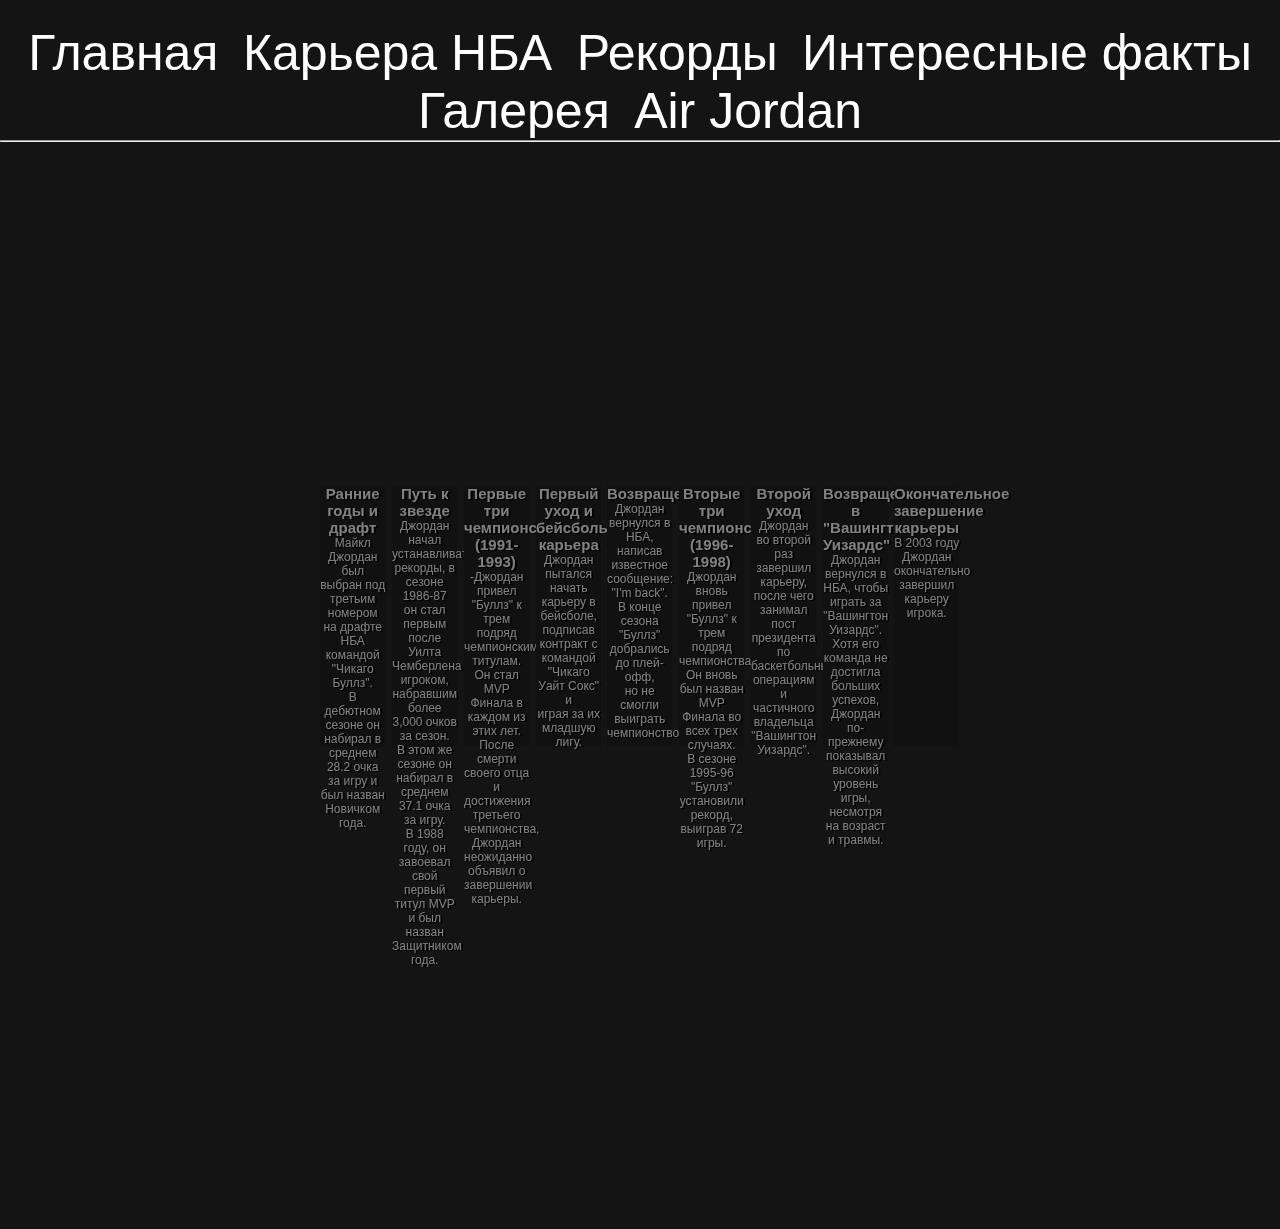
<file: career.html>
<!DOCTYPE html>
<html lang="en">
<head>
    <meta charset="UTF-8">
    <meta name="viewport" content="width=device-width, initial-scale=1.0">
    <title>Document</title>
    <link rel="stylesheet" href="style.css">
</head>
<body>
    <header>
        <div class="container">
            <div class="header-links">
                <a href="#welcome">Главная</a>
                <a href="career.html">Карьера НБА</a>
                <a href="records.html">Рекорды</a>
                <a href="">Интересные факты</a>
                <a href="gallery.html">Галерея</a>
                <a href="shop.html">Air Jordan</a>
                <hr>
            </div>
        </div>
    </header>
    <div class="wrapper">
        <div class="items">
            <div class="item" tabindex="0"
                style="background-image: url(https://images.daznservices.com/di/library/NBA_Global_CMS_image_storage/d8/48/michael-jordan-rookie_o0yniitc7sui1crxvtaif2d3s.jpg)">
                <h1>Ранние годы и драфт</h1>
                <p>
                    Майкл Джордан был выбран под третьим номером на драфте НБА командой "Чикаго Буллз". <br> В дебютном
                    сезоне он набирал в среднем 28.2 очка <br> за игру и был назван Новичком года.
                </p>
            </div>
            <div class="item" tabindex="0"
                style="background-image: url(https://fadeawayworld.net/.image/t_share/MTkyMzUyNjY0MjQ2Mjk3Njk5/jordan-87.jpg)">
                <h1>Путь к звезде</h1>
                <p>
                    Джордан начал устанавливать рекорды, в сезоне 1986-87 <br> он стал первым после Уилта Чемберлена
                    игроком, набравшим более 3,000 очков за сезон. <br> В этом же сезоне он набирал в среднем 37.1 очка
                    за игру. <br>
                    В 1988 году, он завоевал свой первый титул MVP и был назван Защитником года.
                </p>
            </div>
            <div class="item" tabindex="0"
                style="background-image: url(https://blacksportsonline.com/wp-content/uploads/2024/01/XU7LZEASHFOLVIKUMAF2YMLL7Y.jpg)">
                <h1>Первые три чемпионства (1991-1993)</h1>
                <p>
                    -Джордан привел "Буллз" к трем подряд чемпионским титулам. <br> Он стал MVP Финала в каждом из этих
                    лет. <br> После смерти своего отца и достижения третьего чемпионства, <br> Джордан неожиданно
                    объявил о
                    завершении карьеры.
                </p>
            </div>
            <div class="item" tabindex="0"
                style="background-image: url(https://i.ytimg.com/vi/dhK1yhBLfhM/maxresdefault.jpg)">
                <h1>Первый уход и бейсбольная карьера</h1>
                <p>
                    Джордан пытался начать карьеру в бейсболе, <br> подписав контракт с командой "Чикаго Уайт Сокс" и
                    <br> играя за их младшую лигу.
                </p>
            </div>
            <div class="item" tabindex="0"
                style="background-image: url(https://w.forfun.com/fetch/ee/eefc91d1507a3a43924e62c9229e921d.jpeg)">
                <h1>Возвращение</h1>
                <p>
                    Джордан вернулся в НБА, написав известное сообщение: "I'm back". <br> В конце сезона "Буллз"
                    добрались до
                    плей-офф, <br> но не смогли выиграть чемпионство.
                </p>
            </div>
            <div class="item" tabindex="0"
                style="background-image: url(https://abc17news.b-cdn.net/abc17news.com/2023/03/hypatia-h_ae00ed79085d929a0ccbd3278337d2b7-h_e1a0ab671a1a62fa6f6fddc5a1ef0a65-300.jpg)">
                <h1>Вторые три чемпионства (1996-1998)</h1>
                <p>
                    Джордан вновь привел "Буллз" к трем подряд чемпионствам. <br> Он вновь был назван MVP Финала во всех
                    трех
                    случаях. <br> В сезоне 1995-96 "Буллз" установили рекорд, выиграв 72 игры.
                </p>
            </div>
            <div class="item" tabindex="0"
                style="background-image: url(https://sportishka.com/uploads/posts/2021-11/1637279811_54-sportishka-com-p-maikl-dzhordan-komandnii-sport-foto-56.jpg)">
                <h1>Второй уход</h1>
                <p>
                    Джордан во второй раз завершил карьеру, <br> после чего занимал пост президента по баскетбольным
                    <br>
                    операциям и частичного владельца "Вашингтон Уизардс".
                </p>
            </div>
            <div class="item" tabindex="0" style="background-image: url(https://staticg.sportskeeda.com/editor/2021/12/fcfe9-16407900989476-1920.jpg)">
                <h1>Возвращение в "Вашингтон Уизардс"</h1>
                <p>
                    Джордан вернулся в НБА, чтобы играть за "Вашингтон Уизардс". <br> Хотя его команда не достигла больших
                    успехов, <br> Джордан по-прежнему показывал высокий уровень игры, <br> несмотря на возраст и травмы.
                </p>
            </div>
            <div class="item" tabindex="0" style="background-image: url(https://sportsheroes.ru/wp-content/uploads/2019/01/%D0%9C%D0%B0%D0%B9%D0%BA%D0%BB-%D0%94%D0%B6%D0%BE%D1%80%D0%B4%D0%B0%D0%BD-%D0%B7%D0%B0%D0%BA%D0%B0%D0%BD%D1%87%D0%B8%D0%B2%D0%B0%D0%B5%D1%82-%D0%BA%D0%B0%D1%80%D1%8C%D0%B5%D1%80%D1%83-%D0%B2-%D0%92%D0%B0%D1%88%D0%B8%D0%BD%D0%B3%D1%82%D0%BE%D0%BD-%D0%A3%D0%B8%D0%B7%D0%B0%D1%80%D0%B4%D1%81.jpg)">
            <h1>Окончательное завершение карьеры</h1>
                <p>
              В 2003 году Джордан окончательно завершил карьеру игрока.
            </p>
            </div>

        </div>

    </div>
</body>
</html>
</file>
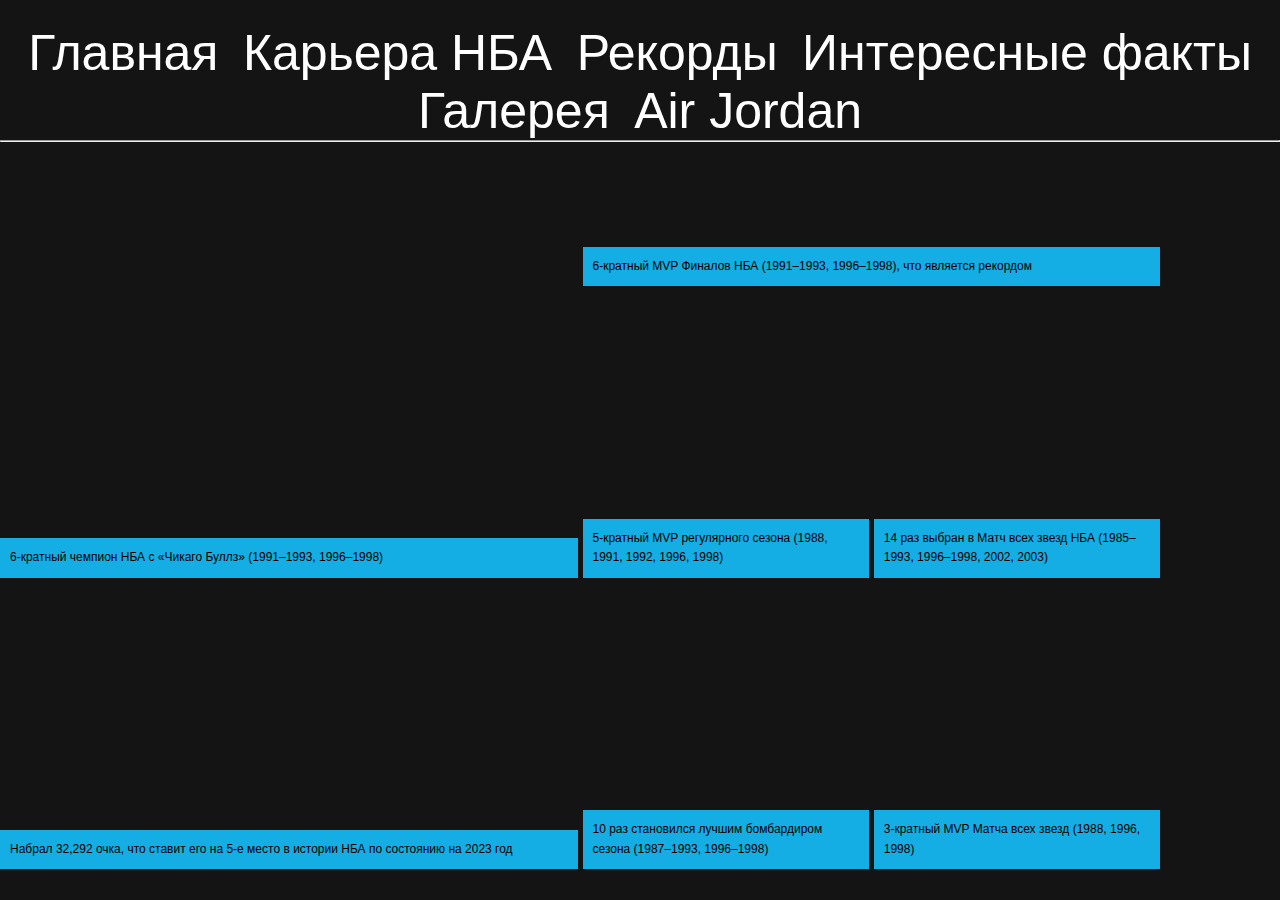
<file: records.html>
<!DOCTYPE html>
<html lang="en">
<head>
    <meta charset="UTF-8">
    <meta name="viewport" content="width=device-width, initial-scale=1.0">
    <title>Document</title>
    <link rel="stylesheet" href="style.css">
</head>
<body>
    <header>
        <div class="container">
            <div class="header-links">
                <a href="welcome">Главная</a>
                <a href="career.html">Карьера НБА</a>
                <a href="records.html">Рекорды</a>
                <a href="">Интересные факты</a>
                <a href="gallery.html">Галерея</a>
                <a href="shop.html">Air Jordan</a>
                <hr>
            </div>
        </div>
    </header>

    <section class="home-page">
        <div class="home-page-news">
            <div class="large-red">
                <span>6-кратный чемпион НБА с «Чикаго Буллз» (1991–1993, 1996–1998)</span>
            </div>
            <div class="medium-blue">
                <span>6-кратный MVP Финалов НБА (1991–1993, 1996–1998), что является рекордом</span>
            </div>
            <div class="small-green">
                <span>5-кратный MVP регулярного сезона (1988, 1991, 1992, 1996, 1998)</span>
            </div>
            <div class="brick-small-green">
                <span>14 раз выбран в Матч всех звезд НБА (1985–1993, 1996–1998, 2002, 2003)</span>
            </div>
            <div class="brick-medium-blue">
                <span>Набрал 32,292 очка, что ставит его на 5-е место в истории НБА по состоянию на 2023 год</span>
            </div>
            <div class="small-green2">
                <span>10 раз становился лучшим бомбардиром сезона (1987–1993, 1996–1998)</span>
            </div>
            <div class="brick-small-green2">
                <span>3-кратный MVP Матча всех звезд (1988, 1996, 1998)</span>
            </div>
        </div>
    </section>
</body>
</html>
</file>
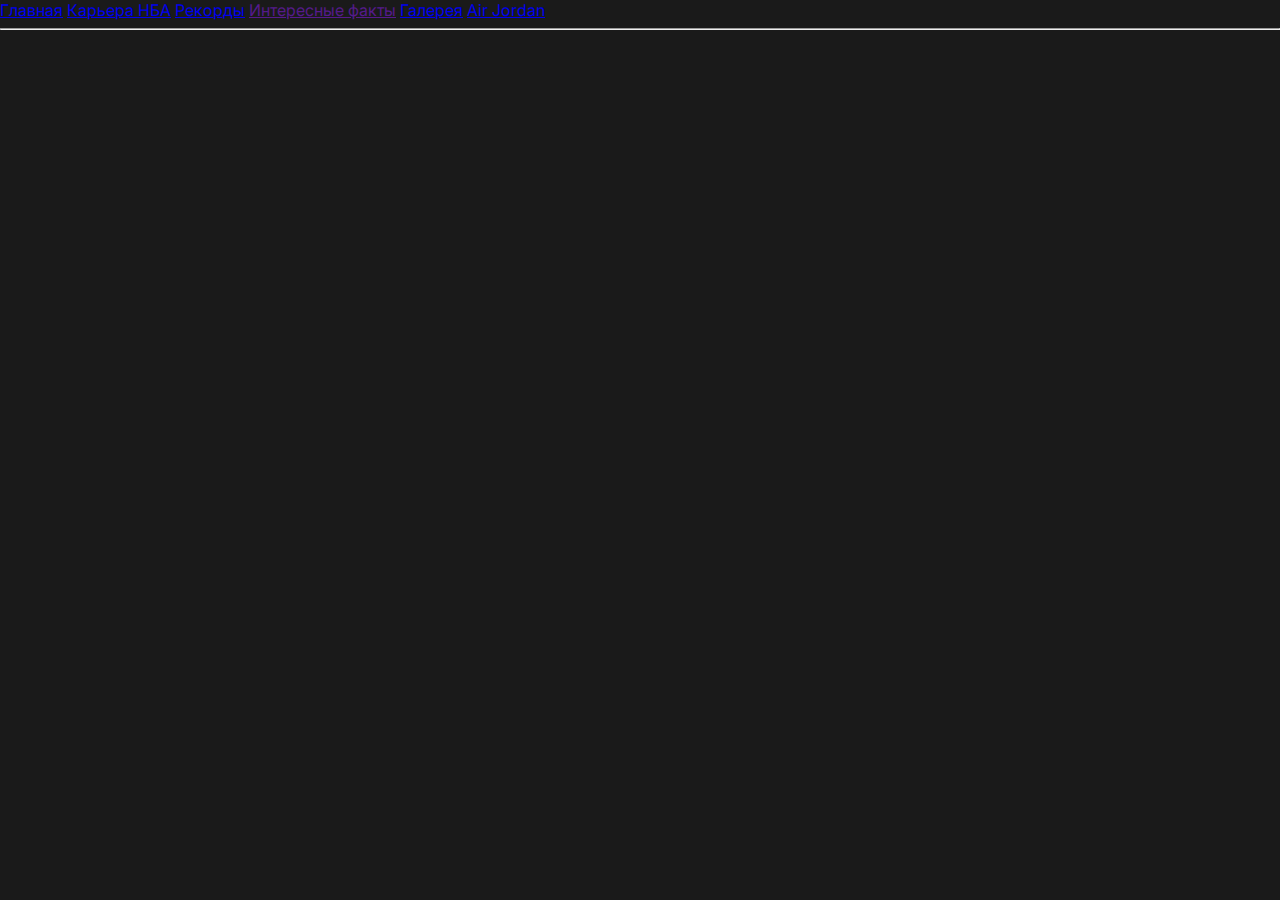
<file: slide.html>
<!DOCTYPE html>
<html lang="en">
<head>
    <meta charset="UTF-8">
    <meta name="viewport" content="width=device-width, initial-scale=1.0">
    <title>Document</title>
    <link rel="stylesheet" href="style2.css">
    
</head>
<body>
    <header>
        <div class="container">
            <div class="header-links">
                <a href="index.html">Главная</a>
                <a href="career.html">Карьера НБА</a>
                <a href="records.html">Рекорды</a>
                <a href="">Интересные факты</a>
                <a href="gallery.html">Галерея</a>
                <a href="shop.html">Air Jordan</a>
                <hr>
            </div>
        </div>
    </header>
</body>
</html>
</file>
<file: style.css>
body {
    background-color: black;
}

* {
    -webkit-box-sizing: border-box;
    box-sizing: border-box;
  }
  
  .container {
    margin: 0 auto;
    /* */
    width: 100%;
  }
  
  a {
    text-decoration: none;
    color: inherit;
    padding: 5px 10px;
    font-size: 20px;
  }
/* 
  p {
    color: white;
  }

  h1 {
    color: white;
  } */

  header a {
    color: white;
 }

 .header-links {
  padding: 24px 0;
  text-align: center;
  border-radius: 25px;
 }

.header-links hr {
  width: 100%;
}

.welcome {
    background-image: url("https://sportishka.com/uploads/posts/2023-12/1701468240_sportishka-com-p-samii-krasivii-sport-oboi-1.jpg");
    background-size: cover;
    background-repeat: no-repeat;
    height: 100vh;
}

.welcome img {
    width: 100%;
    height: 100%;
}

.welcome-inner {
    text-align: center;
    justify-content: space-between;
    margin-top: 100px;
}

.welcome-inner h1 {
    color: red;
    font-family: cursive;
}

.welcome-inner p {
    color: white;
    font-size: 25px;
    text-shadow: 3px 2px black;
}

.on h2 {
  color: white;
}

.draft img {
  margin-left: 0;
  margin-right: 24px;

}


/******* Fonts Import Start **********/
@import url("https://fonts.googleapis.com/css2?family=Roboto:wght@400;700&display=swap");
/********* Fonts Face CSS End **********/

/******* Common Element CSS Start ******/
* {
  margin: 0px;
  padding: 0px;
}
body {
  font-family: "Roboto", sans-serif;
  font-size: 16px;
}
.clear {
  clear: both;
}
img {
  max-width: 100%;
  border: 0px;
}
ul,
ol {
  list-style: none;
}
a {
  text-decoration: none;
  color: inherit;
  outline: none;
  transition: all 0.4s ease-in-out;
  -webkit-transition: all 0.4s ease-in-out;
}
a:focus,
a:active,
a:visited,
a:hover {
  text-decoration: none;
  outline: none;
}
a:hover {
  color: #e73700;
}
h2 {
  margin-bottom: 48px;
  padding-bottom: 16px;
  font-size: 20px;
  line-height: 28px;
  font-weight: 700;
  position: relative;
  text-transform: capitalize;
}
h3 {
  margin: 0 0 10px;
  font-size: 28px;
  line-height: 36px;
}
button {
  outline: none !important;
}
/******* Common Element CSS End *********/

/* -------- title style ------- */
.line-title {
  position: relative;
  width: 400px;
}
.line-title::before,
.line-title::after {
  content: "";
  position: absolute;
  bottom: 0;
  left: 0;
  height: 4px;
  border-radius: 2px;
}
.line-title::before {
  width: 100%;
  background: #f2f2f2;
}
.line-title::after {
  width: 32px;
  background: #e73700;
}

/******* Middle section CSS Start ******/
/* -------- Landing page ------- */
.game-section {
  padding: 60px 50px;
}
.game-section .owl-stage {
  margin: 15px 0;
  display: flex;
  display: -webkit-flex;
}
.game-section .item {
  margin: 0 15px 60px;
  width: 320px;
  height: 400px;
  display: flex;
  display: -webkit-flex;
  align-items: flex-end;
  -webkit-align-items: flex-end;
  background: #343434 no-repeat center center / cover;
  border-radius: 16px;
  overflow: hidden;
  position: relative;
  transition: all 0.4s ease-in-out;
  -webkit-transition: all 0.4s ease-in-out;
  cursor: pointer;
}
.game-section .item.active {
  width: 500px;
  box-shadow: 12px 40px 40px rgba(0, 0, 0, 0.25);
  -webkit-box-shadow: 12px 40px 40px rgba(0, 0, 0, 0.25);
}
.game-section .item:after {
  content: "";
  display: block;
  position: absolute;
  height: 100%;
  width: 100%;
  left: 0;
  top: 0;
  background-image: linear-gradient(rgba(0, 0, 0, 0), rgba(0, 0, 0, 1));
}
.game-section .item-desc {
  padding: 0 24px 12px;
  color: #fff;
  position: relative;
  z-index: 1;
  overflow: hidden;
  transform: translateY(calc(100% - 54px));
  -webkit-transform: translateY(calc(100% - 54px));
  transition: all 0.4s ease-in-out;
  -webkit-transition: all 0.4s ease-in-out;
}
.game-section .item.active .item-desc {
  transform: none;
  -webkit-transform: none;
}
.game-section .item-desc p {
  opacity: 0;
  -webkit-transform: translateY(32px);
  transform: translateY(32px);
  transition: all 0.4s ease-in-out 0.2s;
  -webkit-transition: all 0.4s ease-in-out 0.2s;
}
.game-section .item.active .item-desc p {
  opacity: 1;
  -webkit-transform: translateY(0);
  transform: translateY(0);
}
.game-section .owl-theme.custom-carousel .owl-dots {
  margin-top: -20px;
  position: relative;
  z-index: 5;
}
/******** Middle section CSS End *******/

/***** responsive css Start ******/

@media (min-width: 992px) and (max-width: 1199px) {
  h2 {
    margin-bottom: 32px;
  }
  h3 {
    margin: 0 0 8px;
    font-size: 24px;
    line-height: 32px;
  }

  /* -------- Landing page ------- */
  .game-section {
    padding: 50px 30px;
  }
  .game-section .item {
    margin: 0 12px 60px;
    width: 260px;
    height: 360px;
  }
  .game-section .item.active {
    width: 400px;
  }
  .game-section .item-desc {
    transform: translateY(calc(100% - 46px));
    -webkit-transform: translateY(calc(100% - 46px));
  }
}

@media (min-width: 768px) and (max-width: 991px) {
  h2 {
    margin-bottom: 32px;
  }
  h3 {
    margin: 0 0 8px;
    font-size: 24px;
    line-height: 32px;
  }
  .line-title {
    width: 330px;
  }

  /* -------- Landing page ------- */
  .game-section {
    padding: 50px 30px 40px;
  }
  .game-section .item {
    margin: 0 12px 60px;
    width: 240px;
    height: 330px;
  }
  .game-section .item.active {
    width: 360px;
  }
  .game-section .item-desc {
    transform: translateY(calc(100% - 42px));
    -webkit-transform: translateY(calc(100% - 42px));
  }
}

@media (max-width: 767px) {
  body {
    font-size: 14px;
  }
  h2 {
    margin-bottom: 20px;
  }
  h3 {
    margin: 0 0 8px;
    font-size: 19px;
    line-height: 24px;
  }
  .line-title {
    width: 250px;
  }

  /* -------- Landing page ------- */
  .game-section {
    padding: 30px 15px 20px;
  }
  .game-section .item {
    margin: 0 10px 40px;
    width: 200px;
    height: 280px;
  }
  .game-section .item.active {
    width: 270px;
    box-shadow: 6px 10px 10px rgba(0, 0, 0, 0.25);
    -webkit-box-shadow: 6px 10px 10px rgba(0, 0, 0, 0.25);
  }
  .game-section .item-desc {
    padding: 0 14px 5px;
    transform: translateY(calc(100% - 42px));
    -webkit-transform: translateY(calc(100% - 42px));
  }
}

.news-1 img {
  margin-left: 50px;
  /* width: 650px;
  height: 400px; */
  
}






/* @import url('https://fonts.googleapis.com/css2?family=Bowlby+One+SC&display=swap');

*,
*::after,
*::before {
    box-sizing: border-box;
}

:root {
    font-size: 15px;
}

html,
body {
    margin: 0;
    padding: 0;
    --color-text: #000;
    --color-bg-view-1: #9da0dd;
    --color-bg-view-2: #6a6468;
    --color-link: #000;
    --color-link-hover: #000;
    --color-button: #000;
    --color-button-hover: #22267d;
    color: var(--color-text);
    background-color: var(--color-bg-view-1);
    font-family: -apple-system, BlinkMacSystemFont, Segoe UI, Helvetica, Arial, sans-serif;
    font-weight: 500;
    -webkit-font-smoothing: antialiased;
    -moz-osx-font-smoothing: grayscale;
    height: 100vh;
}

.wrapper {
    overflow-y: auto;
    height: 100vh;
}

a {
    text-decoration: none;
    color: var(--color-link);
    outline: none;
}

a:hover {
    color: var(--color-link-hover);
    outline: none;
}

Better focus styles from https://developer.mozilla.org/en-US/docs/Web/CSS/:focus-visible
a:focus {
    outline: none;
    background: lightgrey;
}

a:focus:not(:focus-visible) {
    background: transparent;
}

a:focus-visible {
    outline: 2px solid #fff;
    background: transparent;
}

.unbutton {
    background: none;
    border: 0;
    padding: 0;
    margin: 0;
    font: inherit;
    cursor: pointer;
}

.unbutton:focus {
    outline: none;
}

main {
    display: grid;
    grid-template-columns: 100%;
    grid-template-rows: 100vh;
  @media(max-width: 576px) {
    grid-auto-rows: min-content;
    grid-template-rows: auto;
  }
}

.button {
    color: var(--color-button);
    border-radius: 30px;
    min-width: 150px;
    padding: 1rem 2rem;
    border: 1px solid currentColor;
}

.button:hover,
.button:focus-visible {
    color: var(--color-button-hover);
}

.frame--view-open .button-open {
    opacity: 0;
    pointer-events: none;
}

.view {
    position: relative;
    grid-area: 1 / 1 / 2 / 2;
    display: grid;
    place-items: center;
}

.view--1 {
    display: flex;
    justify-content: space-around;
}

.view--1 p {
    text-align: left;
    margin-bottom: 30px;
}

.view--2 {
    background: var(--color-bg-view-2);
    pointer-events: none;
    opacity: 0;
}

.view.view--open {
    pointer-events: auto;
    opacity: 1;
}

.overlay {
    grid-area: 1 / 1 / 2 / 2;
    position: relative;
    z-index: 1000;
    pointer-events: none;
    width: 100%;
    height: 100%;
}

h1 {
    font-family: "Bowlby One SC", sans-serif;
    font-weight: 400;
    font-size: 80px;
    margin-bottom: 0;
    position: relative;
}

p {
    max-width: 800px;
    margin: 0 auto;
    text-align: center;
    font-size: 18px;
  @media(max-width:576px) {
    max-width: 300px;
  }
}

img {
    position: absolute;
    max-width: 100%;
    height: 200px;
    top: 0;
    z-index: -1;
    right: 500px;
    object-fit: cover;
    max-width: 100%;
    max-height: 100%;
}
 */


 * {
  margin: 0;
  padding: 0;
  box-sizing: border-box;
}

:root{
  --index: calc(1vw + 1vh);
  --transition: cubic-bezier(.1, .7, 0, 1);
}

body{
  background-color: #141414;
}

.wrapper{
  display: flex;
  align-items: center;
  justify-content: center;
  height: 100vh;
}

.item h1 {
  color: white;
  text-shadow: 2px 1px black;
  font-size: 15px;
  text-align: center;
}

.item p {
  font-size: 12px;
  color: white;
  text-shadow: 2px 1px black;
  text-align: center
}

.items{
  display: flex;
  font-size: 3px;
  gap: 0.4rem;
  perspective: calc(var(--index) * 35);
}

.item{
  width: calc(var(--index) * 3);
  height: calc(var(--index) * 12);
  background-color: #222;
  background-size: cover;
  background-position: center;
  cursor: pointer;
  filter: grayscale(1) brightness(.5);
  transition: transform 1.25s var(--transition), filter 3s var(--transition), width 1.25s var(--transition);
  will-change: transform, filter, rotateY, width;
}

.item::before, .item::after{
  content: '';
  position: absolute;
  height: 100%;
  width: 20px;
  right: calc(var(--index) * -1);
}

.item::after{
  left: calc(var(--index) * -1);
}

.items .item:hover{
  filter: inherit;
  transform: translateZ(calc(var(--index) * 10));
}

/*Right*/

.items .item:hover + *{
  filter: inherit;
  transform: translateZ(calc(var(--index) * 8.5)) rotateY(35deg);
  z-index: -1;
}

.items .item:hover + * + *{
  filter: inherit;
  transform: translateZ(calc(var(--index) * 5.6)) rotateY(40deg);
  z-index: -2;
}

.items .item:hover + * + * + *{
  filter: inherit;
  transform: translateZ(calc(var(--index) * 2.5)) rotateY(30deg);
  z-index: -3;
}

.items .item:hover + * + * + * + *{
  filter: inherit;
  transform: translateZ(calc(var(--index) * .6)) rotateY(15deg);
  z-index: -4;
}


/*Left*/

.items .item:has( + :hover){
  filter: inherit;
  transform: translateZ(calc(var(--index) * 8.5)) rotateY(-35deg);
}

.items .item:has( + * + :hover){
  filter: inherit;
  transform: translateZ(calc(var(--index) * 5.6)) rotateY(-40deg);
}

.items .item:has( + * + * + :hover){
  filter: inherit;
  transform: translateZ(calc(var(--index) * 2.5)) rotateY(-30deg);
}

.items .item:has( + * + * + * + :hover){
  filter: inherit;
  transform: translateZ(calc(var(--index) * .6)) rotateY(-15deg);
}

.items .item:active, .items .item:focus {
width: 28vw;
filter: inherit;
z-index: 100;
transform: translateZ(calc(var(--index) * 10));
  margin: 0 .45vw;
}






.slides {
  width: 100%;
  height: 500vh;
}

* {box-sizing:border-box}

/* Slideshow container */
.slideshow-container {
  position: relative;
  margin: 0 auto;
  width: 100%;
}

/* Hide the images by default */
.mySlides {
  display: none;
  padding-left: 250px;
  padding-right: 250px;
}

/* .mySlides img {
  max-width: 1000px;
} */

/* Next & previous buttons */
.prev, .next {
  cursor: pointer;
  position: absolute;
  top: 50%;
  width: auto;
  margin-top: -22px;
  padding: 16px;
  color: white;
  font-weight: bold;
  font-size: 18px;
  transition: 0.6s ease;
  border-radius: 0 3px 3px 0;
  user-select: none;
}

/* Position the "next button" to the right */
.next {
  right: 0;
  border-radius: 3px 0 0 3px;
}

/* On hover, add a black background color with a little bit see-through */
.prev:hover, .next:hover {
  background-color: rgba(0,0,0,0.8);
}

/* Caption text */
.text {
  color: #f2f2f2;
  font-size: 15px;
  padding: 8px 12px;
  position: absolute;
  bottom: 8px;
  width: 100%;
  text-align: center;
}

/* Number text (1/3 etc) */
.numbertext {
  color: #f2f2f2;
  font-size: 12px;
  padding: 8px 12px;
  position: absolute;
  top: 0;
}

/* The dots/bullets/indicators */
.dot {
  cursor: pointer;
  height: 15px;
  width: 15px;
  margin: 0 2px;
  background-color: #bbb;
  border-radius: 50%;
  display: inline-block;
  transition: background-color 0.6s ease;
}

.active, .dot:hover {
  background-color: #717171;
}

/* Fading animation */
.fade {
  animation-name: fade;
  animation-duration: 1.5s;
}



aside {
  background-color: skyblue;
  width: 100%;
  height: 100%;
}

#products {
  background-color: black;
}

main {
  display: flex;
  justify-content: center;
} 

.card-button {
  width: 200px;
  height: 70px;
  text-align: center;
  color: white;
  background-color: burlywood;
  display: flex;
  align-items: center;
  padding: 10px;
  font-size: 16px;
  border-radius: 5px;
  border: none;
}

.card-button span {
  text-shadow: 2px 2px black;
  font-size: 20px;
  text-align: center;
}

aside {
  width: 15%;
}

#products {
  width: 100%;
}

.products-row {
  display: flex;
  flex-direction: row;
  justify-content: space-between;
  flex-wrap: wrap;
}

.product {
  width: 30%;
  margin: 10px;
  text-align: center;
  background-color: #f6f6f6;
  border-radius: 10% 0;
}

.product-text {
  color: black;
}

.product img {
  width: 60%;
}

.home-page-news {
  /* margin: 2em auto;
  overflow: hidden; */
  clear: both;
    width: 100%;
    float: left;
    margin: 0;
    padding: 0;
    border: 0;
    outline: 0;
    font-size: 100%;
    vertical-align: baseline;
}

.home-page-news span {
  position: absolute;
  left: 0;
  bottom: 0;
  right: 0;
  padding: 10px;
  line-height: 1.2rem;
  font-size: 12px;
  font-weight: 400;
  background-color: #14ade4;
}

.large-red {
  background-image: url("https://sportishka.com/uploads/posts/2021-11/1637362728_53-sportishka-com-p-dzhordan-basketbolist-komandnii-sport-foto-54.jpg");
    position: absolute;
    transition: width 0.5s ease 0s, height 0.5s ease 0s;
    opacity: 1;
    width: 577.5px;
    height: 577.5px;
    top: 0px;
    left: 0px;
}

.medium-blue {
  background-image: url("https://sportishka.com/uploads/posts/2022-11/1667482166_55-sportishka-com-p-velikie-basketbolisti-krasivo-64.jpg");
  position: absolute;
  transition: width 0.5s ease 0s, height 0.5s ease 0s;
  opacity: 1;
  width: 577.5px;
  height: 286.25px;
  top: 0px;
  left: 582.5px;
}

.small-green {
  background-image: url("https://www.dlso.it/site/wp-content/uploads/2015/03/Michael-Jordan-45.jpg");
  position: absolute;
  transition: width 0.5s ease 0s, height 0.5s ease 0s;
  opacity: 1;
  width: 286.25px;
  height: 286.25px;
  top: 291.25px;
  left: 582.5px;
}

.brick-small-green {
  background-image: url("https://i.pinimg.com/736x/94/34/7f/94347f7ce51dd11d40c4a8f56ccd0af2.jpg");
  position: absolute;
  transition: width 0.5s ease 0s, height 0.5s ease 0s;
  opacity: 1;
  width: 286.25px;
  height: 286.25px;
  top: 291.25px;
  left: 873.75px;
}

.brick-medium-blue {
  background-image: url("https://i.pinimg.com/736x/38/6b/e4/386be4d8e281bef1dcb51105379053b0.jpg");
    position: absolute;
    transition: width 0.5s ease 0s, height 0.5s ease 0s;
    opacity: 1;
    width: 577.5px;
    height: 286.25px;
    top: 582.5px;
    left: 0px;
}

.small-green2 {
    background-image: url("https://photosota.club/uploads/posts/2023-02/1676686415_photosota-club-p-maikl-dzhordan-basketbolist-45.jpg");
    position: absolute;
    transition: width 0.5s ease 0s, height 0.5s ease 0s;
    opacity: 1;
    width: 286.25px;
    height: 286.25px;
    top: 582.5px;
    left: 582.5px;
}

.brick-small-green2 {
  background-image: url("https://www.kino-teatr.ru/acter/album/93507/1159286.jpg");
  position: absolute;
  transition: width 0.5s ease 0s, height 0.5s ease 0s;
  opacity: 1;
  width: 286.25px;
  height: 286.25px;
  top: 582.5px;
  left: 873.75px;
}


@keyframes fade {
  from {opacity: .4}
  to {opacity: 1}
}


@media (orientation: landscape), (min-width: 200px) {
  .header {
    width: 100px;
  }
  a {
    font-size: 50px;
  }
}


@media (orientation: portrait) and (max-width: 450px) {
  .container {
    width: 380px;
  }
  header a {
    font-size: 80px;
  }
  .welcome {
    background-image: url("https://sportishka.com/uploads/posts/2022-11/1667465197_40-sportishka-com-p-maikl-dzhordan-znamenitii-prizhok-vkontakt-45.jpg");
  }
  p {
    font-size: 50px;
  }
  h1 {
    font-size: 100px;
  }
  a {
    font-size: 150px;
  }

  img {
    height: 200px;
    width: 250px;
  }
}

@media (orientation: landscape) and (min-width: 1600px) {
  header a {
    font-size: 40px;
  }
  p {
    font-size: 35px;
  }
  h1 {
    font-size: 50px;
  }
}
</file>
<file: style2.css>
@import url("https://fonts.googleapis.com/css2?family=Inter:wght@400;500;600;700&family=Oswald:wght@500&display=swap");

body {
  margin: 0;
  background-color: #1a1a1a;
  color: text-color;
  position: relative;
  overflow: hidden;
  font-family: "Inter", sans-serif;
}

.card {
  position: absolute;
  left: 0;
  top: 0;
  background-position: center;
  background-size: cover;
  box-shadow: 6px 6px 10px 2px rgba(0, 0, 0, 0.6);
}

#btn {
  position: absolute;
  top: 690px;
  left: 16px;
  z-index: 99;
}

.card-content {
  position: absolute;
  left: 0;
  top: 0;
  color: text-color;
  padding-left: 16px;
}

.content-place {
  margin-top: 6px;
  font-size: 13px;
  font-weight: 500;
}
.content-place {
  font-weight: 500;
}

.content-title-1,
.content-title-2 {
  font-weight: 600;
  font-size: 20px;
  font-family: "Oswald", sans-serif;
}

.content-start {
  width: 30px;
  height: 5px;
  border-radius: 99px;
  background-color: #FFFFFFDD;
}

.details {
  z-index: 22;
  position: absolute;
  top: 240px;
  left: 60px;

  .place-box {
    height: 46px;

    overflow: hidden;
    .text {
      padding-top: 16px;
      font-size: 20px;

      &:before {
        top: 0;
        left: 0;
        position: absolute;
        content: "";
        width: 30px;
        height: 4px;
        border-radius: 99px;
        background-color: white;
      }
    }
  }

  .title-1,
  .title-2 {
    font-weight: 600;
    font-size: 72px;
    font-family: "Oswald", sans-serif;
  }
  .title-box-1,
  .title-box-2 {
    margin-top: 2px;
    height: 100px;
    overflow: hidden;
     background-color: blue;
  }
   .desc {
    margin-top: 16px;
    width: 500px;
  }
   .cta {
    width: 500px;
    margin-top: 24px;
    display: flex;
    align-items: center;
    > .bookmark {
      border: none;
      background-color: #ecad29;
      width: 36px;
      height: 36px;
      border-radius: 99px;
      color: white;
      display: grid;
      place-items: center;
      svg {
        width: 20px;
        height: 20px;
      }
    }
    .discover {
      border: 1px solid #ffffff;
      background-color: transparent;
      height: 36px;
      border-radius: 99px;
      color: #ffffff;
      padding: 4px 24px;
      font-size: 12px;
      margin-left: 16px;
      text-transform: uppercase;
    }
  }
}

nav {
  position: fixed;
  left: 0;
  top: 0;
  right: 0;
  z-index: 50;
  display: flex;
  align-items: center;
  justify-content: space-between;
  padding: 20px 36px;
  font-weight: 500;
  svg {
    width: 20px;
    height: 20px;
  }
  .svg-container {
    width: 20px;
    height: 20px;
  }

  > div {
    display: inline-flex;
    align-items: center;
    text-transform: uppercase;
    font-size: 14px;
    &:first-child {
      gap: 10px;
    }
    &:last-child {
      gap: 24px;

      > .active {
        position: relative;
        &:after {
          bottom: -8px;
          left: 0;
          right: 0;
          position: absolute;
          content: "";
          height: 3px;
          border-radius: 99px;
          background-color: #ecad29;
        }
      }
    }
  }
}
.indicator {
  position: fixed;
  left: 0;
  right: 0;
  top: 0;
  height: 5px;
  z-index: 60;
  background-color: #ecad29;
}

.pagination {
  position: absolute;
  left: 0px;
  top: 0px;
  display: inline-flex;

  > .arrow {
    z-index: 60;
    width: 50px;
    height: 50px;
    border-radius: 999px;
    border: 2px solid #ffffff55;
    display: grid;
    place-items: center;
    &:nth-child(2){
      margin-left: 20px;
    }
    svg {
      width: 24px;
      height: 24px;
      stroke-width: 2;
      color: #ffffff99;
    }
  }

  .progress-sub-container{
    margin-left: 24px;
    z-index: 60;
    width: 500px;
    height: 50px;
    display: flex;
    align-items: center;
    .progress-sub-background{
      width: 500px;
      height: 3px;
      background-color: #ffffff33;
      .progress-sub-foreground{
      height: 3px;
      background-color: primary-color;
      }
    }
  }

  .slide-numbers{
    width: 50px;
    height: 50px;
    overflow: hidden;
    background-color: #111111;
    z-index: 60;
    position: relative;
  
    .item{
      width: 50px;
      height: 50px;
      position: absolute;
      background: rgb(31, 31, 41);
      color: white;
      top: 0;
      left: 0;
      display: grid;
      place-items: center;
      font-size: 32px;
      font-weight: bold;
    }
  }
}


.cover{
  position: absolute;
  left: 0;
  top: 0;
  width: 100vw;
  height: 100vh;
  background-color: #fff;
  z-index: 100;
}
</file>
